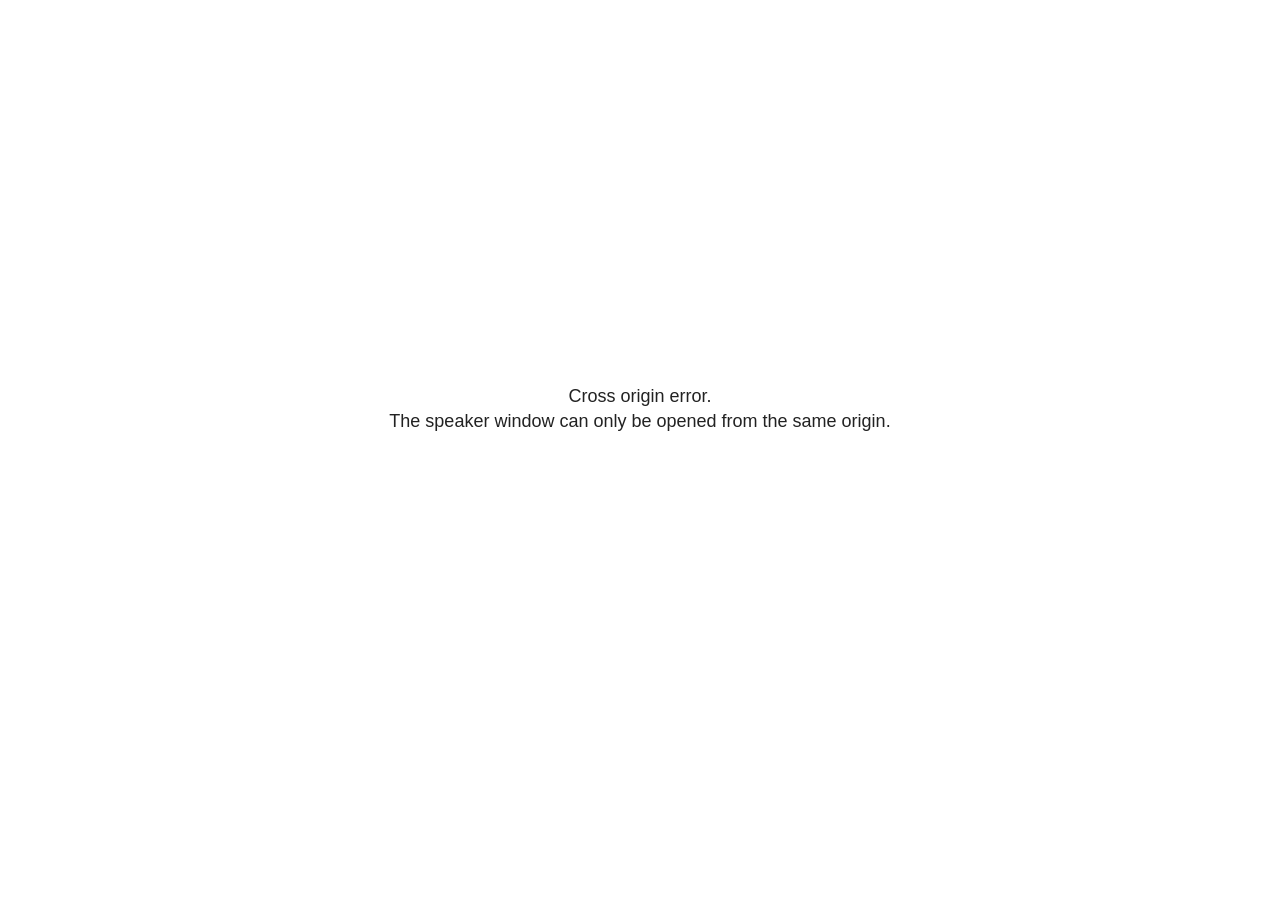
<file: presentation_reveal_js/plugin/notes/speaker-view.html>
<!--
	NOTE: You need to build the notes plugin after making changes to this file.
-->
<html lang="en">
	<head>
		<meta charset="utf-8">

		<title>reveal.js - Speaker View</title>

		<style>
			body {
				font-family: Helvetica;
				font-size: 18px;
			}

			#current-slide,
			#upcoming-slide,
			#speaker-controls {
				padding: 6px;
				box-sizing: border-box;
				-moz-box-sizing: border-box;
			}

			#current-slide iframe,
			#upcoming-slide iframe {
				width: 100%;
				height: 100%;
				border: 1px solid #ddd;
			}

			#current-slide .label,
			#upcoming-slide .label {
				position: absolute;
				top: 10px;
				left: 10px;
				z-index: 2;
			}

			#connection-status {
				position: absolute;
				top: 0;
				left: 0;
				width: 100%;
				height: 100%;
				z-index: 20;
				padding: 30% 20% 20% 20%;
				font-size: 18px;
				color: #222;
				background: #fff;
				text-align: center;
				box-sizing: border-box;
				line-height: 1.4;
			}

			.overlay-element {
				height: 34px;
				line-height: 34px;
				padding: 0 10px;
				text-shadow: none;
				background: rgba( 220, 220, 220, 0.8 );
				color: #222;
				font-size: 14px;
			}

			.overlay-element.interactive:hover {
				background: rgba( 220, 220, 220, 1 );
			}

			#current-slide {
				position: absolute;
				width: 60%;
				height: 100%;
				top: 0;
				left: 0;
				padding-right: 0;
			}

			#upcoming-slide {
				position: absolute;
				width: 40%;
				height: 40%;
				right: 0;
				top: 0;
			}

			/* Speaker controls */
			#speaker-controls {
				position: absolute;
				top: 40%;
				right: 0;
				width: 40%;
				height: 60%;
				overflow: auto;
				font-size: 18px;
			}

				.speaker-controls-time.hidden,
				.speaker-controls-notes.hidden {
					display: none;
				}

				.speaker-controls-time .label,
				.speaker-controls-pace .label,
				.speaker-controls-notes .label {
					text-transform: uppercase;
					font-weight: normal;
					font-size: 0.66em;
					color: #666;
					margin: 0;
				}

				.speaker-controls-time, .speaker-controls-pace {
					border-bottom: 1px solid rgba( 200, 200, 200, 0.5 );
					margin-bottom: 10px;
					padding: 10px 16px;
					padding-bottom: 20px;
					cursor: pointer;
				}

				.speaker-controls-time .reset-button {
					opacity: 0;
					float: right;
					color: #666;
					text-decoration: none;
				}
				.speaker-controls-time:hover .reset-button {
					opacity: 1;
				}

				.speaker-controls-time .timer,
				.speaker-controls-time .clock {
					width: 50%;
				}

				.speaker-controls-time .timer,
				.speaker-controls-time .clock,
				.speaker-controls-time .pacing .hours-value,
				.speaker-controls-time .pacing .minutes-value,
				.speaker-controls-time .pacing .seconds-value {
					font-size: 1.9em;
				}

				.speaker-controls-time .timer {
					float: left;
				}

				.speaker-controls-time .clock {
					float: right;
					text-align: right;
				}

				.speaker-controls-time span.mute {
					opacity: 0.3;
				}

				.speaker-controls-time .pacing-title {
					margin-top: 5px;
				}

				.speaker-controls-time .pacing.ahead {
					color: blue;
				}

				.speaker-controls-time .pacing.on-track {
					color: green;
				}

				.speaker-controls-time .pacing.behind {
					color: red;
				}

				.speaker-controls-notes {
					padding: 10px 16px;
				}

				.speaker-controls-notes .value {
					margin-top: 5px;
					line-height: 1.4;
					font-size: 1.2em;
				}

			/* Layout selector */
			#speaker-layout {
				position: absolute;
				top: 10px;
				right: 10px;
				color: #222;
				z-index: 10;
			}
				#speaker-layout select {
					position: absolute;
					width: 100%;
					height: 100%;
					top: 0;
					left: 0;
					border: 0;
					box-shadow: 0;
					cursor: pointer;
					opacity: 0;

					font-size: 1em;
					background-color: transparent;

					-moz-appearance: none;
					-webkit-appearance: none;
					-webkit-tap-highlight-color: rgba(0, 0, 0, 0);
				}

				#speaker-layout select:focus {
					outline: none;
					box-shadow: none;
				}

			.clear {
				clear: both;
			}

			/* Speaker layout: Wide */
			body[data-speaker-layout="wide"] #current-slide,
			body[data-speaker-layout="wide"] #upcoming-slide {
				width: 50%;
				height: 45%;
				padding: 6px;
			}

			body[data-speaker-layout="wide"] #current-slide {
				top: 0;
				left: 0;
			}

			body[data-speaker-layout="wide"] #upcoming-slide {
				top: 0;
				left: 50%;
			}

			body[data-speaker-layout="wide"] #speaker-controls {
				top: 45%;
				left: 0;
				width: 100%;
				height: 50%;
				font-size: 1.25em;
			}

			/* Speaker layout: Tall */
			body[data-speaker-layout="tall"] #current-slide,
			body[data-speaker-layout="tall"] #upcoming-slide {
				width: 45%;
				height: 50%;
				padding: 6px;
			}

			body[data-speaker-layout="tall"] #current-slide {
				top: 0;
				left: 0;
			}

			body[data-speaker-layout="tall"] #upcoming-slide {
				top: 50%;
				left: 0;
			}

			body[data-speaker-layout="tall"] #speaker-controls {
				padding-top: 40px;
				top: 0;
				left: 45%;
				width: 55%;
				height: 100%;
				font-size: 1.25em;
			}

			/* Speaker layout: Notes only */
			body[data-speaker-layout="notes-only"] #current-slide,
			body[data-speaker-layout="notes-only"] #upcoming-slide {
				display: none;
			}

			body[data-speaker-layout="notes-only"] #speaker-controls {
				padding-top: 40px;
				top: 0;
				left: 0;
				width: 100%;
				height: 100%;
				font-size: 1.25em;
			}

			@media screen and (max-width: 1080px) {
				body[data-speaker-layout="default"] #speaker-controls {
					font-size: 16px;
				}
			}

			@media screen and (max-width: 900px) {
				body[data-speaker-layout="default"] #speaker-controls {
					font-size: 14px;
				}
			}

			@media screen and (max-width: 800px) {
				body[data-speaker-layout="default"] #speaker-controls {
					font-size: 12px;
				}
			}

		</style>
	</head>

	<body>

		<div id="connection-status">Loading speaker view...</div>

		<div id="current-slide"></div>
		<div id="upcoming-slide"><span class="overlay-element label">Upcoming</span></div>
		<div id="speaker-controls">
			<div class="speaker-controls-time">
				<h4 class="label">Time <span class="reset-button">Click to Reset</span></h4>
				<div class="clock">
					<span class="clock-value">0:00 AM</span>
				</div>
				<div class="timer">
					<span class="hours-value">00</span><span class="minutes-value">:00</span><span class="seconds-value">:00</span>
				</div>
				<div class="clear"></div>

				<h4 class="label pacing-title" style="display: none">Pacing – Time to finish current slide</h4>
				<div class="pacing" style="display: none">
					<span class="hours-value">00</span><span class="minutes-value">:00</span><span class="seconds-value">:00</span>
				</div>
			</div>

			<div class="speaker-controls-notes hidden">
				<h4 class="label">Notes</h4>
				<div class="value"></div>
			</div>
		</div>
		<div id="speaker-layout" class="overlay-element interactive">
			<span class="speaker-layout-label"></span>
			<select class="speaker-layout-dropdown"></select>
		</div>

		<script>

			(function() {

				var notes,
					notesValue,
					currentState,
					currentSlide,
					upcomingSlide,
					layoutLabel,
					layoutDropdown,
					pendingCalls = {},
					lastRevealApiCallId = 0,
					connected = false

				var connectionStatus = document.querySelector( '#connection-status' );

				var SPEAKER_LAYOUTS = {
					'default': 'Default',
					'wide': 'Wide',
					'tall': 'Tall',
					'notes-only': 'Notes only'
				};

				setupLayout();

				let openerOrigin;

				try {
					openerOrigin = window.opener.location.origin;
				}
				catch ( error ) { console.warn( error ) }

				// In order to prevent XSS, the speaker view will only run if its
				// opener has the same origin as itself
				if( window.location.origin !== openerOrigin ) {
					connectionStatus.innerHTML = 'Cross origin error.<br>The speaker window can only be opened from the same origin.';
					return;
				}

				var connectionTimeout = setTimeout( function() {
					connectionStatus.innerHTML = 'Error connecting to main window.<br>Please try closing and reopening the speaker view.';
				}, 5000 );

				window.addEventListener( 'message', function( event ) {

					// Validate the origin of all messages to avoid parsing messages
					// that aren't meant for us. Ignore when running off file:// so
					// that the speaker view continues to work without a web server.
					if( window.location.origin !== event.origin && window.location.origin !== 'file://' ) {
						return
					}

					clearTimeout( connectionTimeout );
					connectionStatus.style.display = 'none';

					var data = JSON.parse( event.data );

					// The overview mode is only useful to the reveal.js instance
					// where navigation occurs so we don't sync it
					if( data.state ) delete data.state.overview;

					// Messages sent by the notes plugin inside of the main window
					if( data && data.namespace === 'reveal-notes' ) {
						if( data.type === 'connect' ) {
							handleConnectMessage( data );
						}
						else if( data.type === 'state' ) {
							handleStateMessage( data );
						}
						else if( data.type === 'return' ) {
							pendingCalls[data.callId](data.result);
							delete pendingCalls[data.callId];
						}
					}
					// Messages sent by the reveal.js inside of the current slide preview
					else if( data && data.namespace === 'reveal' ) {
						const supportedEvents = [
							'slidechanged',
							'fragmentshown',
							'fragmenthidden',
							'paused',
							'resumed',
							'previewiframe',
							'previewimage',
							'previewvideo',
							'closeoverlay'
						];

						if( /ready/.test( data.eventName ) ) {
							// Send a message back to notify that the handshake is complete
							window.opener.postMessage( JSON.stringify({ namespace: 'reveal-notes', type: 'connected'} ), '*' );
						}
						else if( supportedEvents.includes( data.eventName ) && currentState !== JSON.stringify( data.state ) ) {
							dispatchStateToMainWindow( data.state );
						}
					}

				} );

				/**
				 * Updates the presentation in the main window to match the state
				 * of the presentation in the notes window.
				 */
				const dispatchStateToMainWindow = debounce(( state ) => {
					window.opener.postMessage( JSON.stringify({ method: 'setState', args: [ state ]} ), '*' );
				}, 500);

				/**
				 * Asynchronously calls the Reveal.js API of the main frame.
				 */
				function callRevealApi( methodName, methodArguments, callback ) {

					var callId = ++lastRevealApiCallId;
					pendingCalls[callId] = callback;
					window.opener.postMessage( JSON.stringify( {
						namespace: 'reveal-notes',
						type: 'call',
						callId: callId,
						methodName: methodName,
						arguments: methodArguments
					} ), '*' );

				}

				/**
				 * Called when the main window is trying to establish a
				 * connection.
				 */
				function handleConnectMessage( data ) {

					if( connected === false ) {
						connected = true;

						setupIframes( data );
						setupKeyboard();
						setupNotes();
						setupTimer();
						setupHeartbeat();
					}

				}

				/**
				 * Called when the main window sends an updated state.
				 */
				function handleStateMessage( data ) {

					// Store the most recently set state to avoid circular loops
					// applying the same state
					currentState = JSON.stringify( data.state );

					// No need for updating the notes in case of fragment changes
					if ( data.notes ) {
						notes.classList.remove( 'hidden' );
						notesValue.style.whiteSpace = data.whitespace;
						if( data.markdown ) {
							notesValue.innerHTML = marked( data.notes );
						}
						else {
							notesValue.innerHTML = data.notes;
						}
					}
					else {
						notes.classList.add( 'hidden' );
					}

					// Don't show lightboxes in the upcoming slide
					const { previewVideo, previewImage, previewIframe, ...upcomingState } = data.state;

					// Update the note slides
					currentSlide.contentWindow.postMessage( JSON.stringify({ method: 'setState', args: [ data.state ] }), '*' );
					upcomingSlide.contentWindow.postMessage( JSON.stringify({ method: 'setState', args: [ upcomingState ] }), '*' );
					upcomingSlide.contentWindow.postMessage( JSON.stringify({ method: 'next' }), '*' );

				}

				// Limit to max one state update per X ms
				handleStateMessage = debounce( handleStateMessage, 200 );

				/**
				 * Forward keyboard events to the current slide window.
				 * This enables keyboard events to work even if focus
				 * isn't set on the current slide iframe.
				 *
				 * Block F5 default handling, it reloads and disconnects
				 * the speaker notes window.
				 */
				function setupKeyboard() {

					document.addEventListener( 'keydown', function( event ) {
						if( event.keyCode === 116 || ( event.metaKey && event.keyCode === 82 ) ) {
							event.preventDefault();
							return false;
						}
						currentSlide.contentWindow.postMessage( JSON.stringify({ method: 'triggerKey', args: [ event.keyCode ] }), '*' );
					} );

				}

				/**
				 * Creates the preview iframes.
				 */
				function setupIframes( data ) {

					var params = [
						'receiver',
						'progress=false',
						'history=false',
						'transition=none',
						'autoSlide=0',
						'backgroundTransition=none'
					].join( '&' );

					var urlSeparator = /\?/.test(data.url) ? '&' : '?';
					var hash = '#/' + data.state.indexh + '/' + data.state.indexv;
					var currentURL = data.url + urlSeparator + params + '&scrollActivationWidth=false&postMessageEvents=true' + hash;
					var upcomingURL = data.url + urlSeparator + params + '&scrollActivationWidth=false&controls=false' + hash;

					currentSlide = document.createElement( 'iframe' );
					currentSlide.setAttribute( 'width', 1280 );
					currentSlide.setAttribute( 'height', 1024 );
					currentSlide.setAttribute( 'src', currentURL );
					document.querySelector( '#current-slide' ).appendChild( currentSlide );

					upcomingSlide = document.createElement( 'iframe' );
					upcomingSlide.setAttribute( 'width', 640 );
					upcomingSlide.setAttribute( 'height', 512 );
					upcomingSlide.setAttribute( 'src', upcomingURL );
					document.querySelector( '#upcoming-slide' ).appendChild( upcomingSlide );

				}

				/**
				 * Setup the notes UI.
				 */
				function setupNotes() {

					notes = document.querySelector( '.speaker-controls-notes' );
					notesValue = document.querySelector( '.speaker-controls-notes .value' );

				}

				/**
				 * We send out a heartbeat at all times to ensure we can
				 * reconnect with the main presentation window after reloads.
				 */
				function setupHeartbeat() {

					setInterval( () => {
						window.opener.postMessage( JSON.stringify({ namespace: 'reveal-notes', type: 'heartbeat'} ), '*' );
					}, 1000 );

				}

				function getTimings( callback ) {

					callRevealApi( 'getSlidesAttributes', [], function ( slideAttributes ) {
						callRevealApi( 'getConfig', [], function ( config ) {
							var totalTime = config.totalTime;
							var minTimePerSlide = config.minimumTimePerSlide || 0;
							var defaultTiming = config.defaultTiming;
							if ((defaultTiming == null) && (totalTime == null)) {
								callback(null);
								return;
							}
							// Setting totalTime overrides defaultTiming
							if (totalTime) {
								defaultTiming = 0;
							}
							var timings = [];
							for ( var i in slideAttributes ) {
								var slide = slideAttributes[ i ];
								var timing = defaultTiming;
								if( slide.hasOwnProperty( 'data-timing' )) {
									var t = slide[ 'data-timing' ];
									timing = parseInt(t);
									if( isNaN(timing) ) {
										console.warn("Could not parse timing '" + t + "' of slide " + i + "; using default of " + defaultTiming);
										timing = defaultTiming;
									}
								}
								timings.push(timing);
							}
							if ( totalTime ) {
								// After we've allocated time to individual slides, we summarize it and
								// subtract it from the total time
								var remainingTime = totalTime - timings.reduce( function(a, b) { return a + b; }, 0 );
								// The remaining time is divided by the number of slides that have 0 seconds
								// allocated at the moment, giving the average time-per-slide on the remaining slides
								var remainingSlides = (timings.filter( function(x) { return x == 0 }) ).length
								var timePerSlide = Math.round( remainingTime / remainingSlides, 0 )
								// And now we replace every zero-value timing with that average
								timings = timings.map( function(x) { return (x==0 ? timePerSlide : x) } );
							}
							var slidesUnderMinimum = timings.filter( function(x) { return (x < minTimePerSlide) } ).length
							if ( slidesUnderMinimum ) {
								message = "The pacing time for " + slidesUnderMinimum + " slide(s) is under the configured minimum of " + minTimePerSlide + " seconds. Check the data-timing attribute on individual slides, or consider increasing the totalTime or minimumTimePerSlide configuration options (or removing some slides).";
								alert(message);
							}
							callback( timings );
						} );
					} );

				}

				/**
				 * Return the number of seconds allocated for presenting
				 * all slides up to and including this one.
				 */
				function getTimeAllocated( timings, callback ) {

					callRevealApi( 'getSlidePastCount', [], function ( currentSlide ) {
						var allocated = 0;
						for (var i in timings.slice(0, currentSlide + 1)) {
							allocated += timings[i];
						}
						callback( allocated );
					} );

				}

				/**
				 * Create the timer and clock and start updating them
				 * at an interval.
				 */
				function setupTimer() {

					var start = new Date(),
					timeEl = document.querySelector( '.speaker-controls-time' ),
					clockEl = timeEl.querySelector( '.clock-value' ),
					hoursEl = timeEl.querySelector( '.hours-value' ),
					minutesEl = timeEl.querySelector( '.minutes-value' ),
					secondsEl = timeEl.querySelector( '.seconds-value' ),
					pacingTitleEl = timeEl.querySelector( '.pacing-title' ),
					pacingEl = timeEl.querySelector( '.pacing' ),
					pacingHoursEl = pacingEl.querySelector( '.hours-value' ),
					pacingMinutesEl = pacingEl.querySelector( '.minutes-value' ),
					pacingSecondsEl = pacingEl.querySelector( '.seconds-value' );

					var timings = null;
					getTimings( function ( _timings ) {

						timings = _timings;
						if (_timings !== null) {
							pacingTitleEl.style.removeProperty('display');
							pacingEl.style.removeProperty('display');
						}

						// Update once directly
						_updateTimer();

						// Then update every second
						setInterval( _updateTimer, 1000 );

					} );


					function _resetTimer() {

						if (timings == null) {
							start = new Date();
							_updateTimer();
						}
						else {
							// Reset timer to beginning of current slide
							getTimeAllocated( timings, function ( slideEndTimingSeconds ) {
								var slideEndTiming = slideEndTimingSeconds * 1000;
								callRevealApi( 'getSlidePastCount', [], function ( currentSlide ) {
									var currentSlideTiming = timings[currentSlide] * 1000;
									var previousSlidesTiming = slideEndTiming - currentSlideTiming;
									var now = new Date();
									start = new Date(now.getTime() - previousSlidesTiming);
									_updateTimer();
								} );
							} );
						}

					}

					timeEl.addEventListener( 'click', function() {
						_resetTimer();
						return false;
					} );

					function _displayTime( hrEl, minEl, secEl, time) {

						var sign = Math.sign(time) == -1 ? "-" : "";
						time = Math.abs(Math.round(time / 1000));
						var seconds = time % 60;
						var minutes = Math.floor( time / 60 ) % 60 ;
						var hours = Math.floor( time / ( 60 * 60 )) ;
						hrEl.innerHTML = sign + zeroPadInteger( hours );
						if (hours == 0) {
							hrEl.classList.add( 'mute' );
						}
						else {
							hrEl.classList.remove( 'mute' );
						}
						minEl.innerHTML = ':' + zeroPadInteger( minutes );
						if (hours == 0 && minutes == 0) {
							minEl.classList.add( 'mute' );
						}
						else {
							minEl.classList.remove( 'mute' );
						}
						secEl.innerHTML = ':' + zeroPadInteger( seconds );
					}

					function _updateTimer() {

						var diff, hours, minutes, seconds,
						now = new Date();

						diff = now.getTime() - start.getTime();

						clockEl.innerHTML = now.toLocaleTimeString( 'en-US', { hour12: true, hour: '2-digit', minute:'2-digit' } );
						_displayTime( hoursEl, minutesEl, secondsEl, diff );
						if (timings !== null) {
							_updatePacing(diff);
						}

					}

					function _updatePacing(diff) {

						getTimeAllocated( timings, function ( slideEndTimingSeconds ) {
							var slideEndTiming = slideEndTimingSeconds * 1000;

							callRevealApi( 'getSlidePastCount', [], function ( currentSlide ) {
								var currentSlideTiming = timings[currentSlide] * 1000;
								var timeLeftCurrentSlide = slideEndTiming - diff;
								if (timeLeftCurrentSlide < 0) {
									pacingEl.className = 'pacing behind';
								}
								else if (timeLeftCurrentSlide < currentSlideTiming) {
									pacingEl.className = 'pacing on-track';
								}
								else {
									pacingEl.className = 'pacing ahead';
								}
								_displayTime( pacingHoursEl, pacingMinutesEl, pacingSecondsEl, timeLeftCurrentSlide );
							} );
						} );
					}

				}

				/**
				 * Sets up the speaker view layout and layout selector.
				 */
				function setupLayout() {

					layoutDropdown = document.querySelector( '.speaker-layout-dropdown' );
					layoutLabel = document.querySelector( '.speaker-layout-label' );

					// Render the list of available layouts
					for( var id in SPEAKER_LAYOUTS ) {
						var option = document.createElement( 'option' );
						option.setAttribute( 'value', id );
						option.textContent = SPEAKER_LAYOUTS[ id ];
						layoutDropdown.appendChild( option );
					}

					// Monitor the dropdown for changes
					layoutDropdown.addEventListener( 'change', function( event ) {

						setLayout( layoutDropdown.value );

					}, false );

					// Restore any currently persisted layout
					setLayout( getLayout() );

				}

				/**
				 * Sets a new speaker view layout. The layout is persisted
				 * in local storage.
				 */
				function setLayout( value ) {

					var title = SPEAKER_LAYOUTS[ value ];

					layoutLabel.innerHTML = 'Layout' + ( title ? ( ': ' + title ) : '' );
					layoutDropdown.value = value;

					document.body.setAttribute( 'data-speaker-layout', value );

					// Persist locally
					if( supportsLocalStorage() ) {
						window.localStorage.setItem( 'reveal-speaker-layout', value );
					}

				}

				/**
				 * Returns the ID of the most recently set speaker layout
				 * or our default layout if none has been set.
				 */
				function getLayout() {

					if( supportsLocalStorage() ) {
						var layout = window.localStorage.getItem( 'reveal-speaker-layout' );
						if( layout ) {
							return layout;
						}
					}

					// Default to the first record in the layouts hash
					for( var id in SPEAKER_LAYOUTS ) {
						return id;
					}

				}

				function supportsLocalStorage() {

					try {
						localStorage.setItem('test', 'test');
						localStorage.removeItem('test');
						return true;
					}
					catch( e ) {
						return false;
					}

				}

				function zeroPadInteger( num ) {

					var str = '00' + parseInt( num );
					return str.substring( str.length - 2 );

				}

				/**
				 * Limits the frequency at which a function can be called.
				 */
				function debounce( fn, ms ) {

					var lastTime = 0,
						timeout;

					return function() {

						var args = arguments;
						var context = this;

						clearTimeout( timeout );

						var timeSinceLastCall = Date.now() - lastTime;
						if( timeSinceLastCall > ms ) {
							fn.apply( context, args );
							lastTime = Date.now();
						}
						else {
							timeout = setTimeout( function() {
								fn.apply( context, args );
								lastTime = Date.now();
							}, ms - timeSinceLastCall );
						}

					}

				}

			})();

		</script>
	</body>
</html>
</file>
